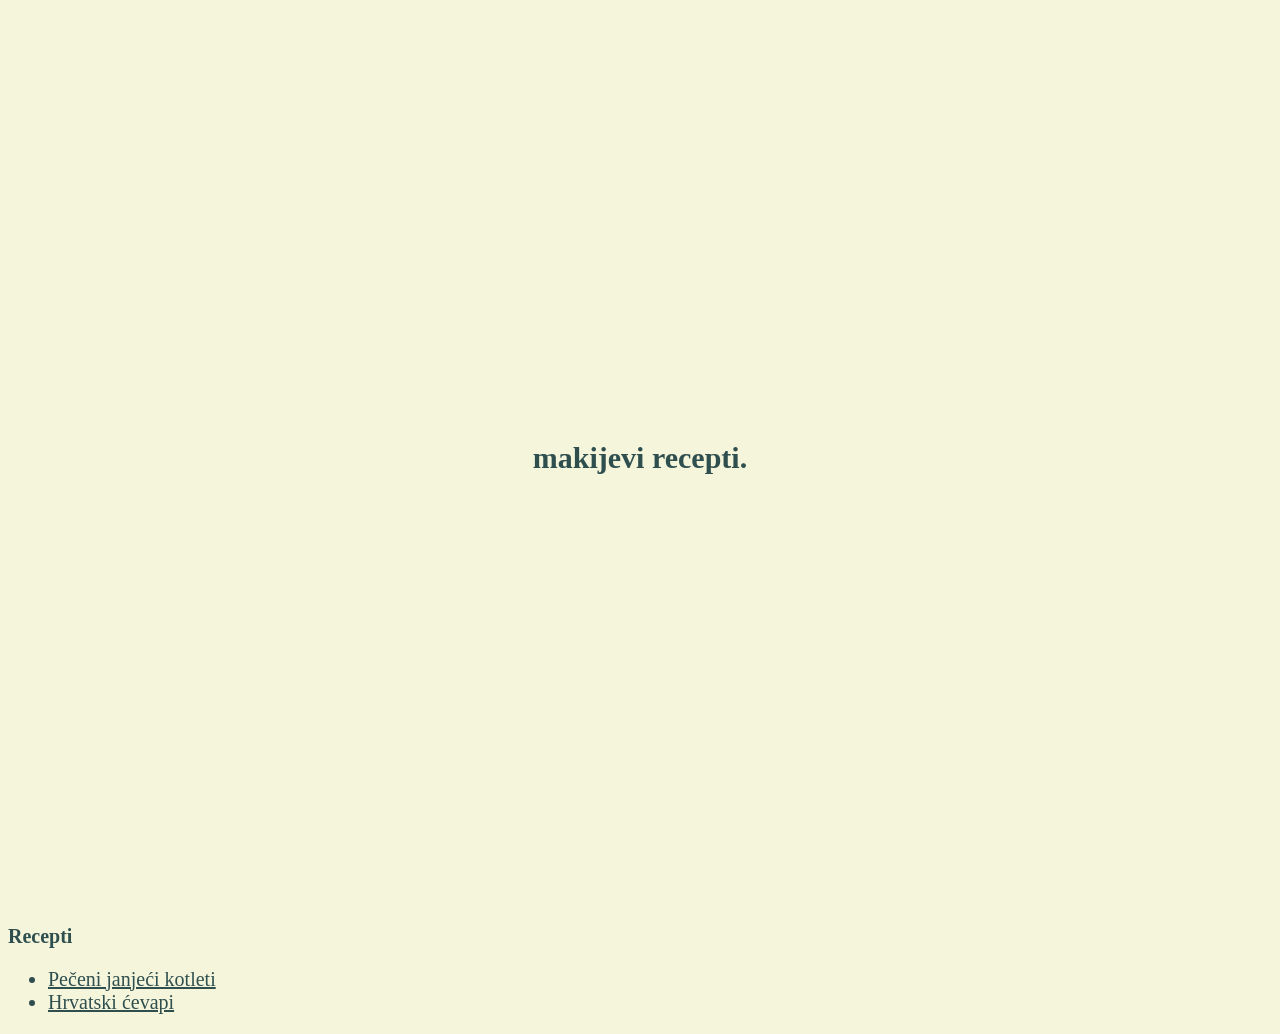
<file: index.html>
<!DOCTYPE html>
<html>
	<head>
		<title>Makijeva knjiga recepata</title>
		<meta charset="utf-8">
		<link rel="stylesheet" href="styles.css">
	</head>
	
	<body>
		<div id="hero">
			<h1>makijevi recepti.</h1>
		</div>
		<h2>Recepti</h2>
		<ul>
			<li><a href="./recipes/baked-lamb-chops/baked-lamb-chops.html">Pečeni janjeći kotleti</a></li>
			<li><a href="./recipes/croatian-cevapi/croatian-cevapi.html">Hrvatski ćevapi</a>
	</body>
</html>
</file>
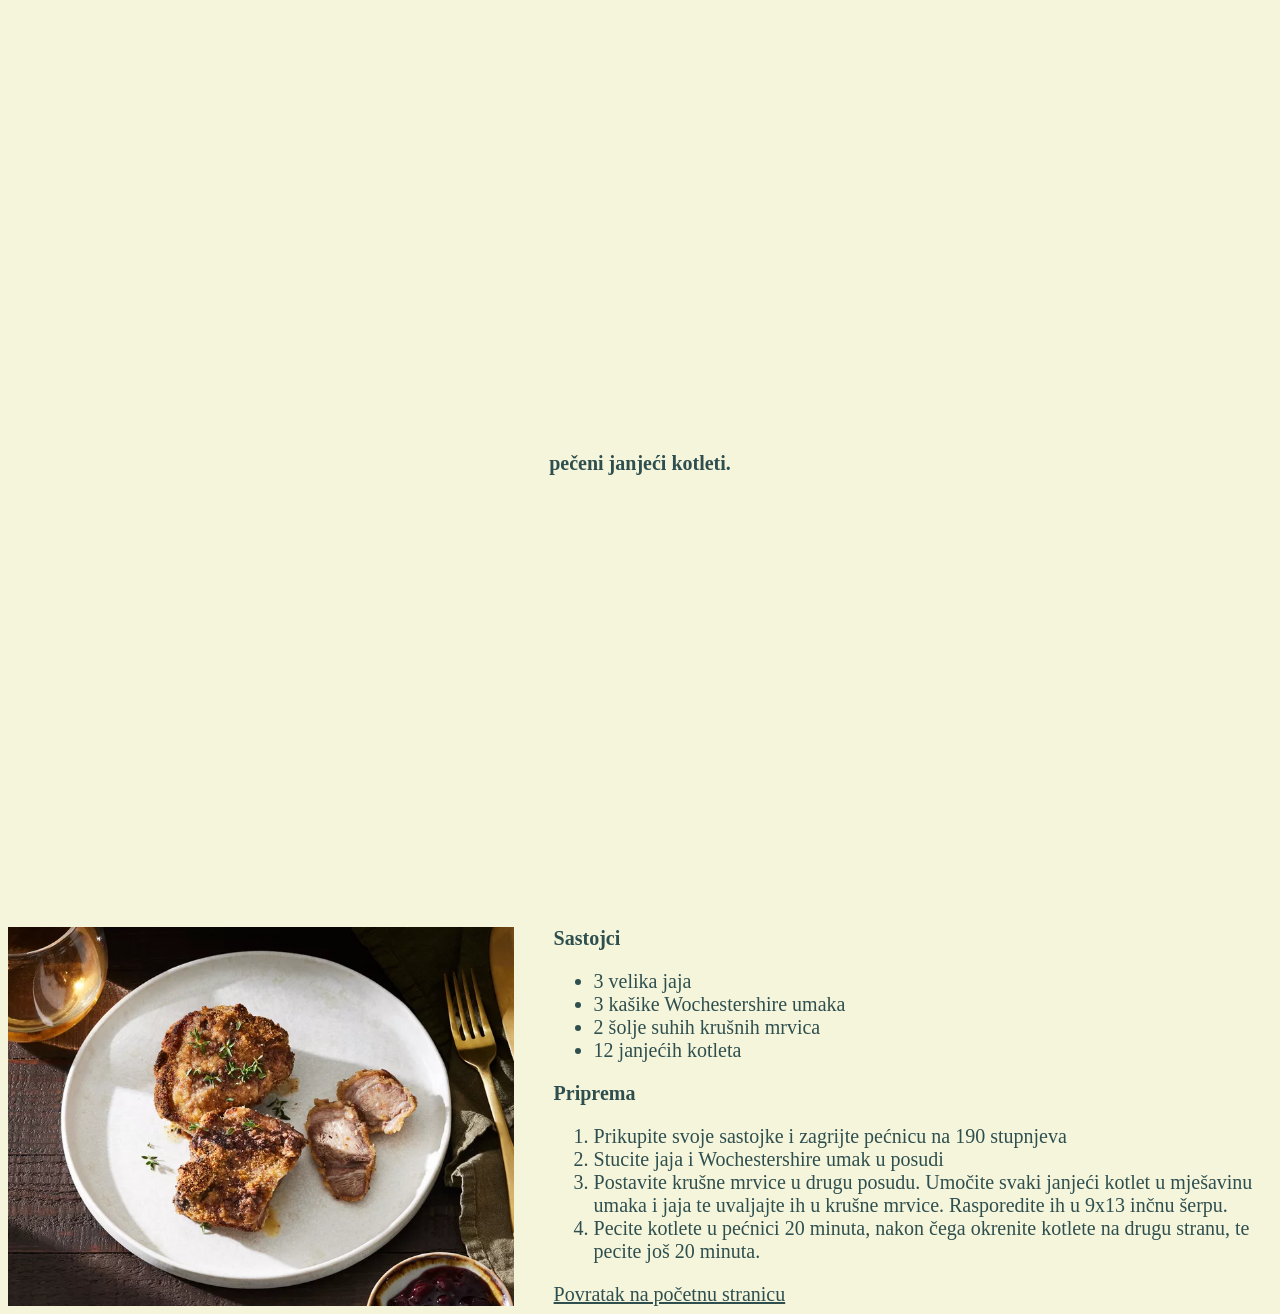
<file: recipes/baked-lamb-chops/baked-lamb-chops.html>
<!DOCTYPE html>
<html>
	<head>
		<title>Baked Lamb Chops</title>
		<meta charset="utf-8">
		<link rel="stylesheet" href="../../styles.css">
	</head>
	
	<body>
		<h1 id="hero">pečeni janjeći kotleti.</h1>
		<div id="recept">
			<img src="baked-lamb-chops.webp">
			<div class="recept">
			<strong>Sastojci</strong>

			<ul>
				<li>3 velika jaja</li>
				<li>3 kašike Wochestershire umaka</li>
				<li>2 šolje suhih krušnih mrvica</li>
				<li>12 janjećih kotleta</li>
			</ul>

			<strong>Priprema</strong>

			<ol>
				<li>Prikupite svoje sastojke i zagrijte pećnicu na 190 stupnjeva</li>
				<li>Stucite jaja i Wochestershire umak u posudi</li>
				<li>Postavite krušne mrvice u drugu posudu. Umočite svaki janjeći kotlet u mješavinu umaka i jaja te uvaljajte ih u krušne mrvice. Rasporedite ih u 9x13 inčnu šerpu.</li>
				<li>Pecite kotlete u pećnici 20 minuta, nakon čega okrenite kotlete na drugu stranu, te pecite još 20 minuta.</li>
			</ol>
			<a href="../../index.html">Povratak na početnu stranicu</a>
			</div>
		</div>
	</body>
</html>
</file>
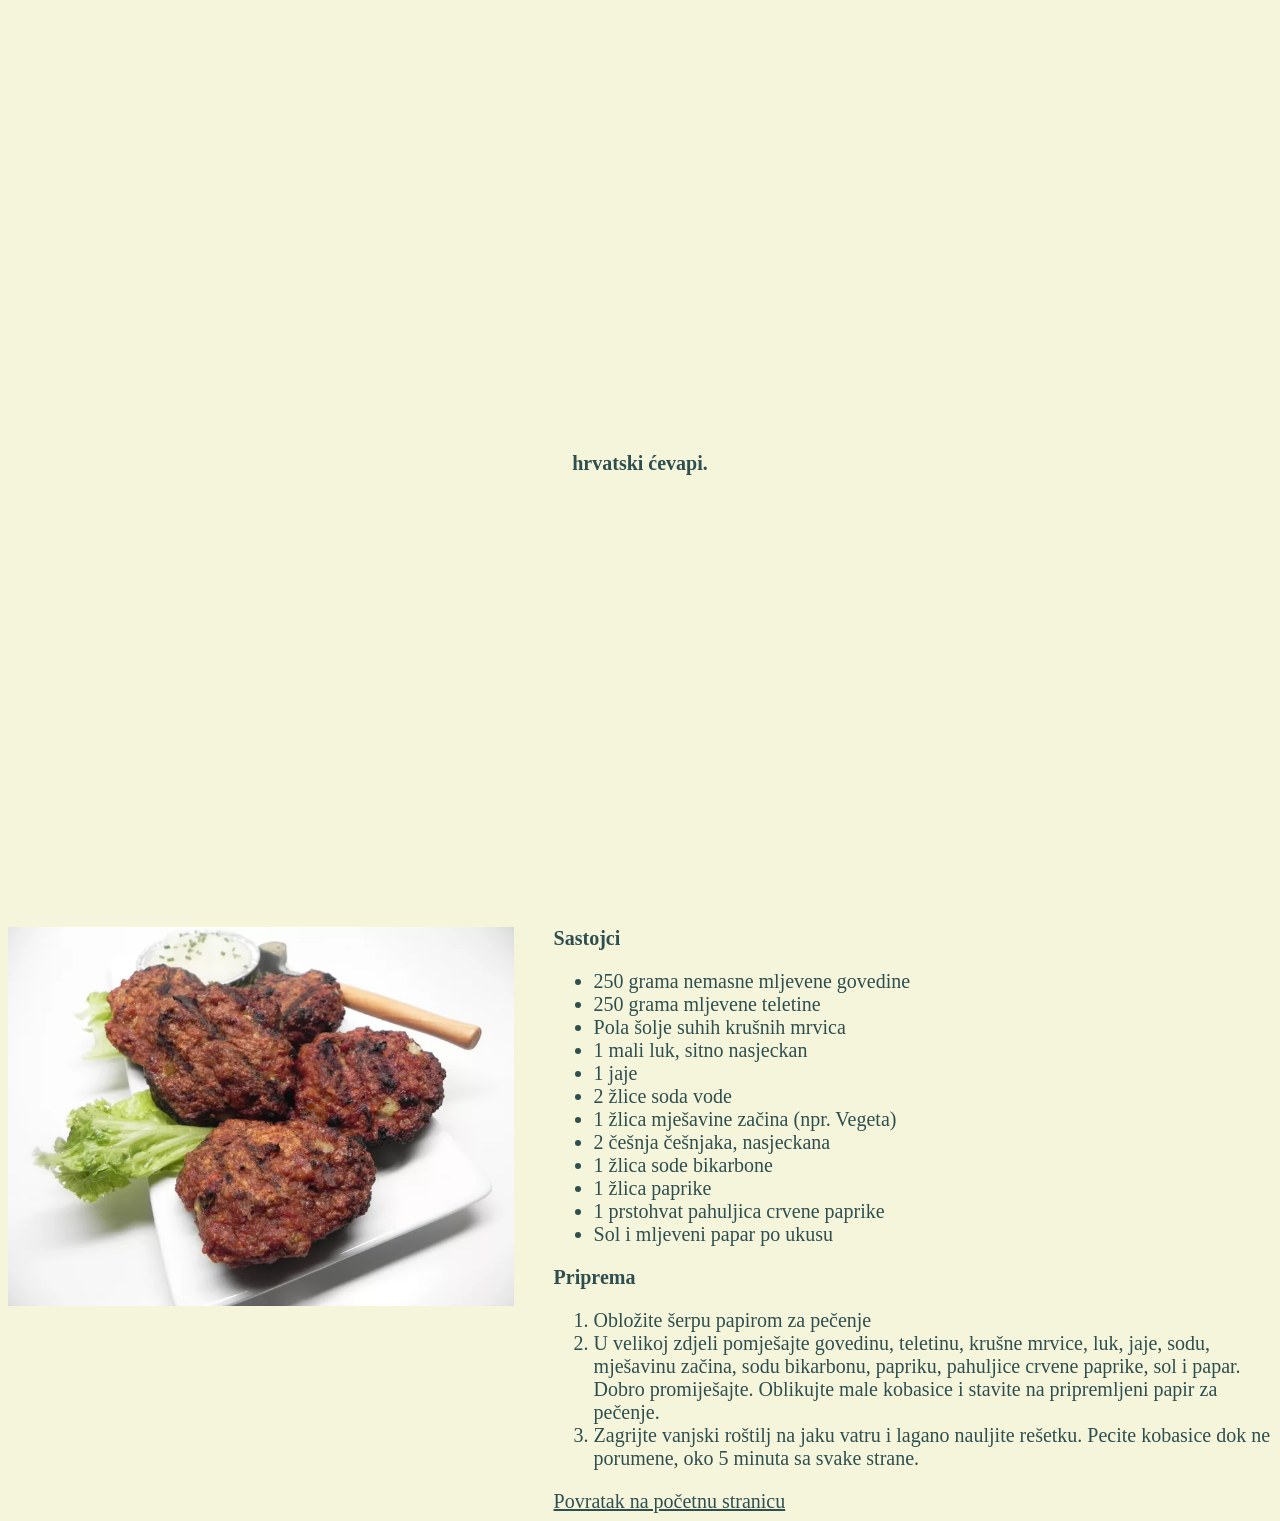
<file: recipes/croatian-cevapi/croatian-cevapi.html>
<!DOCTYPE html>
<html>
	<head>
		<title>Croatian Ćevapi</title>
		<meta charset="utf-8">
		<link rel="stylesheet" href="../../styles.css">
	</head>
	
	<body>
		<h1 id="hero">hrvatski ćevapi.</h1>
		<div id="recept">
			<img src="croatian-cevapi.webp">
			<div class="recept">
			<strong>Sastojci</strong>
			<ul>
				<li>250 grama nemasne mljevene govedine</li>
				<li>250 grama mljevene teletine</li>
				<li>Pola šolje suhih krušnih mrvica</li>
				<li>1 mali luk, sitno nasjeckan</li>
				<li>1 jaje</li>
				<li>2 žlice soda vode</li>
				<li>1 žlica mješavine začina (npr. Vegeta)</li>
				<li>2 češnja češnjaka, nasjeckana</li>
				<li>1 žlica sode bikarbone</li>
				<li>1 žlica paprike</li>
				<li>1 prstohvat pahuljica crvene paprike</li>
				<li>Sol i mljeveni papar po ukusu</li>
			</ul>

			<strong>Priprema</strong>

			<ol>
				<li>Obložite šerpu papirom za pečenje</li>
				<li>U velikoj zdjeli pomješajte govedinu, teletinu, krušne mrvice, luk, jaje, sodu, mješavinu začina, sodu bikarbonu, papriku, pahuljice crvene paprike, sol i papar. Dobro promiješajte. Oblikujte male kobasice i stavite na pripremljeni papir za pečenje.</li>
				<li>Zagrijte vanjski roštilj na jaku vatru i lagano nauljite rešetku. Pecite kobasice dok ne porumene, oko 5 minuta sa svake strane.</li>
			</ol>
			<a href="../../index.html">Povratak na početnu stranicu</a>
			</div>
		</div>
	</body>
</html>
</file>
<file: styles.css>
* {
    color: darkslategray;
    font-family: verdana;
    font-size: 20px;
}

body {
    background-color: beige;
}

#hero {
    display: flex;
    align-items: center;
    justify-content: center;
    height: 100dvh;
}

#hero h1 {
    font-size: 30px;
}

#recept {
    display: flex;
    gap: 2rem;
    align-items: flex-start;
}

#recept img {
    max-width: 40%;
    height: auto;
}
</file>
